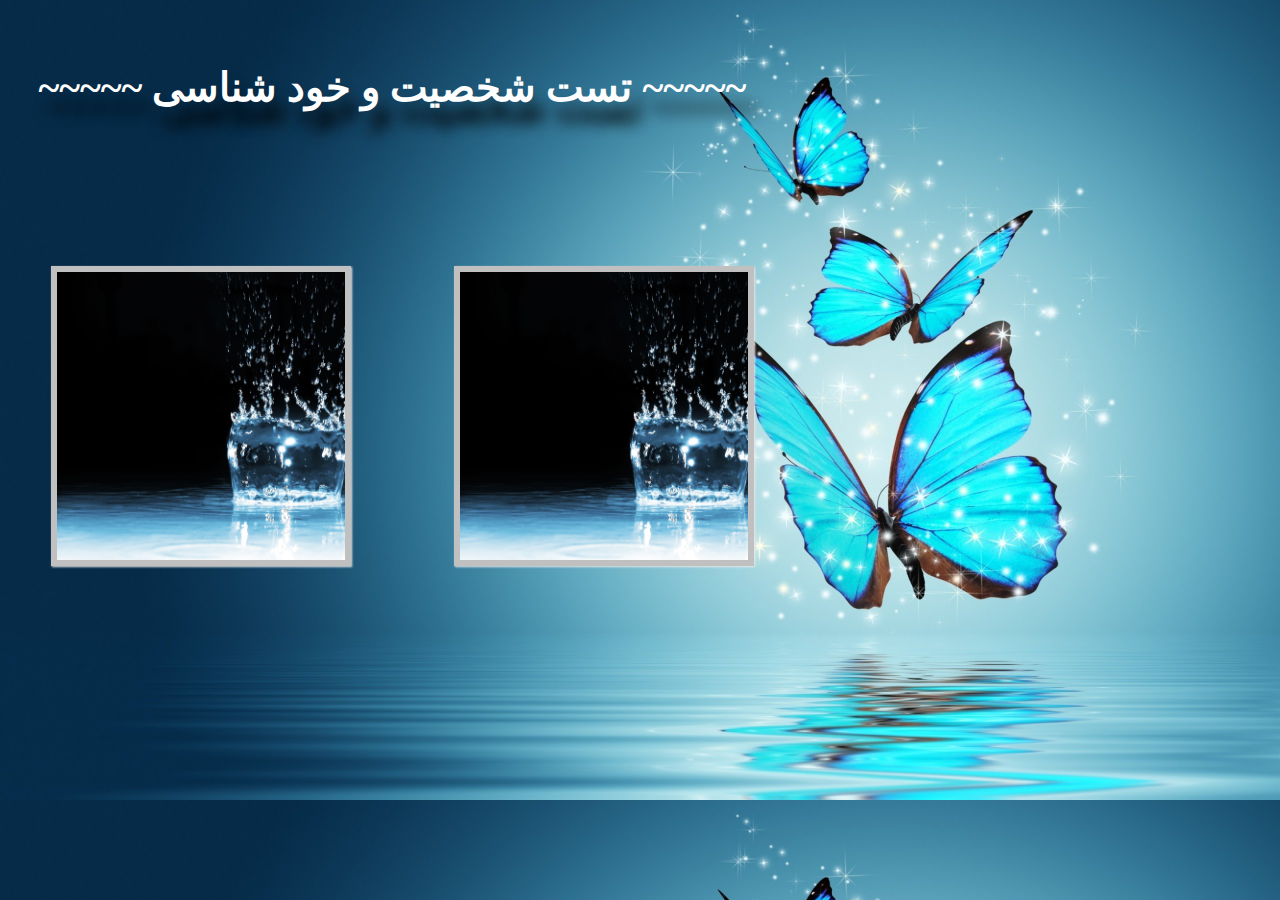
<file: Final[samira.mahtab]/index3.html>
<!DOCTYPE html>
<html lang="en">
    <head>
        <title>تست شخصیت و خود شناسی </title>
        <meta charset="UTF-8" />
        <meta http-equiv="X-UA-Compatible" content="IE=edge,chrome=1"> 
         <link rel="stylesheet" type="text/css" href="css/style5.css" />
         <link rel="shartcut icon" 18x16 href="images/logoo.jpg">
        
        
   
   </style>
        
    </head>
    <body>
        <div class="cantainer"> 
            <div class="maain">
                 <h1 id="hedOftest1"><strong>~~~~~ تست شخصیت و خود شناسی ~~~~~</strong></h1>
                
                <div class="view view-third">
                    <img  width="90%;" />
                    <div class="mask">
                        <h2><strong>اضطراب</strong></h2>
                        <p style="font-size: 13px; font-weight: bold;">اضطراب عبارت ازنگرانی و ترسی که علت به وجود آورنده ای آن مشخص نیست.
                        در اضطراب برخلاف ترس طبیعی و واقعی یک عامل ترس آور  وجود ندارد بلکه فرد  احساس خطر می کند اگر میزان اضطراب درانسان افزایش پیدا کند مانع تلاش می شود وخستگی ذهنی و روحی را به همراه دارد
                       </p>
                        <a href="quizeOne.html" class="innfo">تست آنلاین </a>
                    </div>
                </div>

               <div class="view view-third">
                    <img >
                    <div class="mask">
                        <h2><strong>سنجش جدیت</strong></h2>
                        <p style="font-size: 14px;">جدیت و منطق در اموربسیار خوب است اما با کمی بیخیال زنده گی کردن مشکلی به وجود نخواهد آمد<br> این تست به شما کمک میکند دریابید تا چه حد جدی هستید به دقت پاسخ دهید به سوالات ودر پایان تحلیل آن را با توجه به امتیازات مشاهد کنید</p>
                        <a href="quizetow.html" class="innfo">تست آنلاین</a>
                    </div>
                </div>

               
            </div>
        </div>
    </body>
</html>
</file>
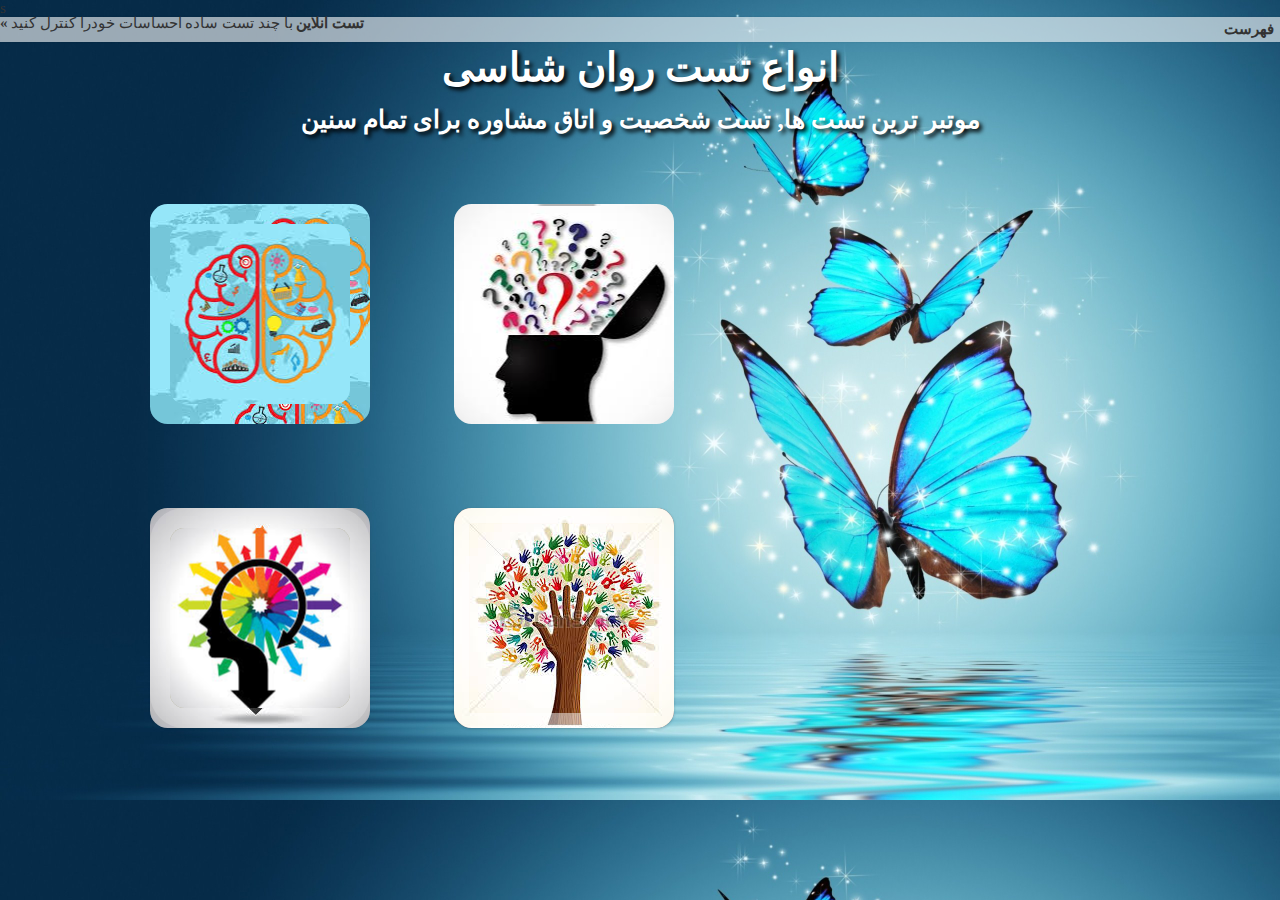
<file: Final[samira.mahtab]/index5.html>
<!DOCTYPE html>s
<html lang="en">
    <head>
		<meta charset="UTF-8" />
        <meta http-equiv="X-UA-Compatible" content="IE=edge,chrome=1"> 
		<meta name="viewport" content="width=device-width, initial-scale=1.0"> 
        <title>تست روانشناسی</title>
        <link rel="stylesheet" type="text/css" href="css/style5.css" />
        <link rel="shartcut icon" 18x16 href="images/logoo.jpg">
    </head>
    <body  >



        <div class="container">

			<!-- Codrops top bar -->

            <div class="codrops-top">

                
                    <strong id="h">&laquo; تست انلاین </strong> با چند تست ساده احساسات خودرا کنترل کنید
                
                <span class="right">
                    
                        <div class="tooltip"><strong>فهرست</strong>
                        <span class="tooltiptext">
                        	<a href="">تست </a><br><br><a href="quizeOne.html">شخصیت</a><br><br><a href="quizethree.html">افسدگی</a><br><br><a href="quizeOne.html">اضطراب</a><br><br><a href="moshavere.html">اتاق مشاوره</a><br>
                        	<br><br><a href="quizetow.html">جدیت</a><br>
                        	<br><br><a href="quizethree.html">افسردگی</a><br><br>
                        	<a href="index.html">خروج</a>
						</span></div>
                    
                </span>
                
                <div class="clr"></div>
            </div><!--/ Codrops top bar -->
			
			<header>
			
				<h1 id="rang"> انواع تست  روان شناسی </h1>
				   <h2 id="rang">موتبر ترین تست ها, تست شخصیت و اتاق مشاوره برای تمام سنین</h2>
				
				
				
			</header>
			
			<section class="main">
			        
				<ul class="ch-grid">


					<li>
						<div class="ch-items ch-img-3">
							<div class="ch-info-wraps">
								<div class="ch-infos">
									<div class="ch-info-fronts ch-img-3"></div>
									<div class="ch-info-backs">
										<h3 >اتاق مشاوره </h3>
										<p class="para"> <a style="font-size: 15px;" href="moshavere.html">مشاوره </a></p>
									</div>
								</div>
							</div>
						</div>
					</li>

				
                  
                  <li>
						<div class="ch-itemm">				
							<div class="chh-info">
								<div class="chh-info-frontt ch-img-2"></div>
								<div class="chh-info-backk">
									<h3>چجور شخصیتی دارید</h3>
									<p class="para"><a style="font-size: 15px;" href="index8.html">تست آنلاین</a></p>
								</div>	
							</div>
						</div>
					</li>
					
                   <li>
						<div class="ch-item ch-img-1">				
							<div class="ch-info-wrap">
								<div class="ch-info">
									<div class="ch-info-front ch-img-1"></div>
									<div class="ch-info-back">
										<h3>تست شخصیت </h3>
										<p class="para">  آیا تا بحال به میزان اضظراب خود فکر کرده اید؟<a style="font-size: 15px;" href="index3.html">تست آنلاین</a></p>
									</div>	
								</div>
							</div>
						</div>
					</li>
                   
                    
                    
                  


					<li>
						<div class="ch-item4">	
							<div class="ch-info4">
								<h3>تست خود شناسی</h3>
								<p class="para">افسردگی و ظاهرشناسی<br><br><a style="font-size: 15px;" href="index6.html">تست آنلاین</a></p>
							</div>
							<div class="ch-thumb4 ch-img-4"></div>
						</div>
					</li>



					
 			
					
					
				</ul>
				
			</section>
        </div>
    </body>
</html>
</file>
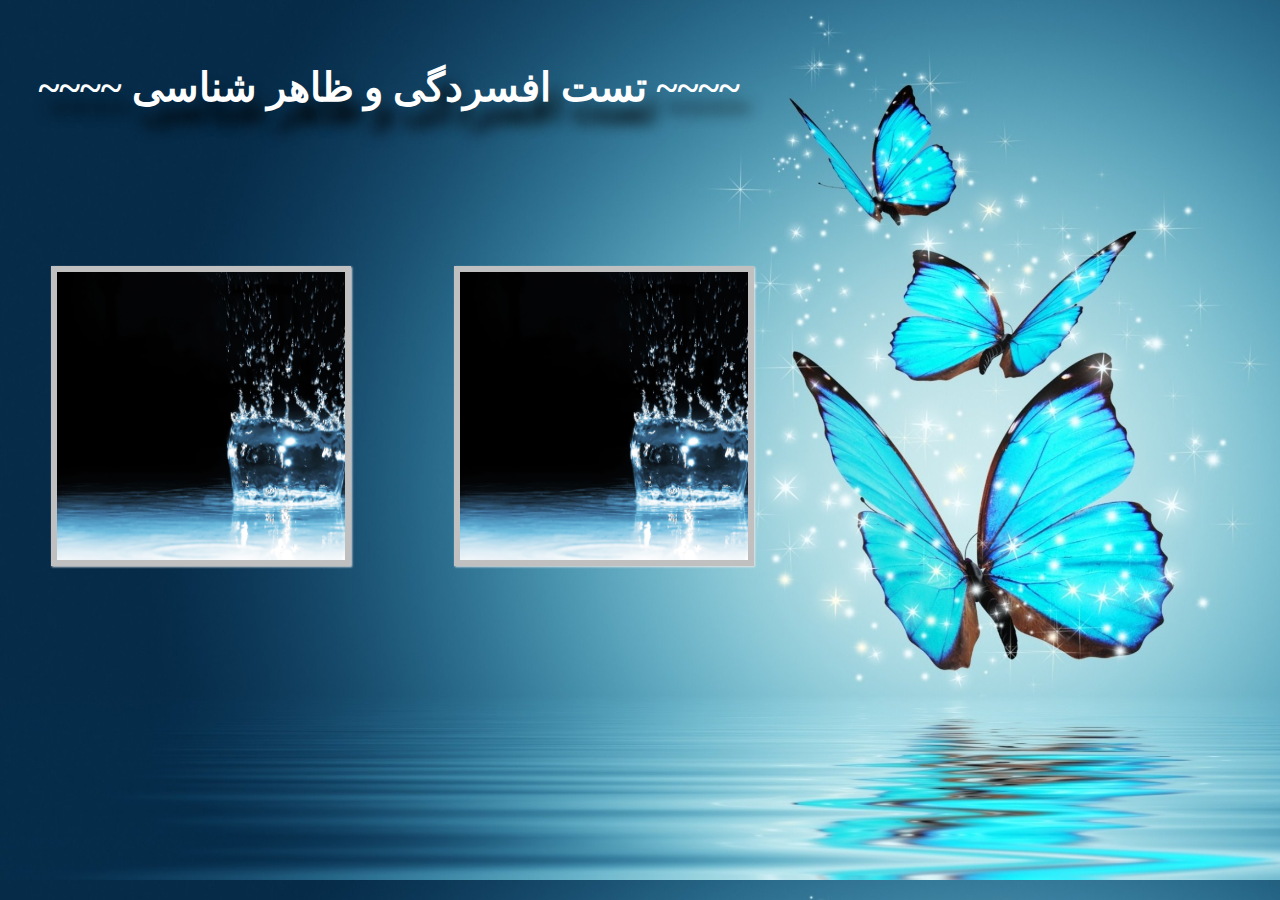
<file: Final[samira.mahtab]/index6.html>
<!DOCTYPE html>
<html lang="en">
    <head>
        <title>افسردگی و ظاهر شناسی</title>
        <meta charset="UTF-8" />
        <meta http-equiv="X-UA-Compatible" content="IE=edge,chrome=1"> 
        <meta name="viewport" content="width=device-width, initial-scale=1.0"> 
        <link rel="stylesheet" type="text/css" href="css/style5.css" />
         <link rel="shartcut icon" 18x16 href="images/logoo.jpg">
       
    </head>
    <body style="background-image:url('images/vvv.jpg'); background-size:110%; ">
        <div class="cantainer"  >
            
            </div>
            <div class="mmain" >

                 <h1 id="hedOftest1" ><strong>~~~~ تست  افسردگی و ظاهر شناسی  ~~~~</strong></h1>
                <!-- SIXTH EXAMPLE -->
                <div class="view view-sixth">
                
                    <div class="mask2">
                        <h2 style="color: white; "><strong>افسردگی</strong></h2>
                        <p style="font-size: 15px; font-weight: bold;">افسرده گی  حالت هیجان ناخوشایندی است که معمولا با نا امیدی بدبینی و نبود انگیزه نسبت به ادامه زنده گی همراه است هر فردی ممکن است درزنده گی کم و بیش کم و بیش دچار افسرده گی شده باشد  .آشنایی با ویٰژ ه گی و راه های کاهش  و مقابله با آن به افراد کمک میکند
                        </p>
                        <a href="quizethree.html" class="info2"><strong>تست آنلاین</strong></a>
                    </div>
                </div>

                <div class="view view-sixth">
                    <div class="mask2">
                        <h2 style="font-size:25px ; color: white;  font-weight: bold;"><strong>ظاهر شناسی</strong></h2>
                        <p style="font-size: 16px; font-weight: bold;">این تست ازجدید ترین تست های است که چهره افراد را بازگو میکند.
                        و با توجه به این مطلب می توانید خصوصیات درون یک فرد را شناخته و براحساس آن ارتباط برقرار نمایید
                        </p>
                        <a href="quizefour.html" class="info2"><strong>تست آنلاین</strong></a>
                    </div>
                </div>
               
                
            </div>
        </div>
    </body>
</html>
</file>
<file: Final[samira.mahtab]/css/style5.css>
/* =================GENERAL STYLE ============
       ========================================*/
	body {
		background:blue;
	    margin: 0;
		background: #f9f9f9 url(../images/vvv.jpg);
		background-size: 100%;
		font-size: 15px;
		color: #333;
		overflow-y: scroll;
		overflow-x: hidden;
	        }

	         * { 
	           box-sizing: border-box;
	            }
	            a{
		color: #f2f2f2;
		text-decoration: none;
	}
	 h3 {
		color: #d9d9d9;
		letter-spacing: 2px;
		text-align: center;
		font-size: 18px;
		margin: 2px 18px;
		padding: 35px 2px;
		height: 75px;
		font-family: B Cheshmeh;
		
	}
	.para {
		color: white;
		padding: 8px 5px;
		text-align: center;
		font-size: 14px;
		border-top: 1px solid rgba(255,255,255,0.5);
	}
	.container{
		width: 100%;
		position: relative;

	}
	.clr{
		clear: both;
		padding: 0;
		height: 0;
		margin: 0;
	}
	.main{
		
		width: 50%;
		
		margin:0px 90px  ;
		
		
	}
	.container > header{
		margin: 10px;
		padding: 0px ;
		position: relative;
		display: block;
		text-shadow: 1px 1px 1px rgba(0,0,0,0.2);
	    text-align: center;
	}
	.container > header h1{
		font-family: B Cheshmeh;
		font-size: 40px;
		line-height: 32px;
		margin: 0;
		position: relative;

		color: white;
		text-shadow: 3px 3px 4px black;
	}
	.container > header h2{
		font-size: 25px;
		font-weight:bold;
		font-family: B Cheshmeh;
		color: white ;
		text-shadow: 3px 3px 4px black;
	}
	/* =================FIRST ROW OF TITLE ============
       ================================================*/
     
.tooltip .tooltiptext {
    visibility: hidden;
    
    font-weight: bold;
    width: 100px;
    background-color: hsl(200, 100%, 20%);
    text-align: center;
    border-radius: 6px;
    padding: 20px 5px;
    /* Position the tooltip */
    position: absolute;
    right: 1%;
    z-index: 1;
    
   
}


.tooltip:hover .tooltiptext {
    visibility: visible;

}

	.codrops-top span.right{
		float: right;
		padding: 6px;
		margin-top: 0;
	 }

	.codrops-top{

		line-height: 13px;
		font-size: 15px;
		background: #fff;
		background: rgba(255, 255, 255, 0.6);
		z-index: 9999;
		position: relative;
		box-shadow: 1px 0px 2px rgba(0,0,0,0.1);
	}
	.codrops-top a{
		padding: 0px 10px;
		letter-spacing: 1px;
		color:#e6e6ff;
		display: inline-block;
	 }
	.codrops-top a: hover {
		background: rgba(255,255,255,0.3);
	 }
	 
	 /* all of main image  for 1-4 circle*/
	.ch-img-1 { 
		background-image: url(../images/77.jpg);
	}

	.ch-img-2 { 
		background-image: url(../images/imj.jpg);
	}

	.ch-img-3 { 
		background-image: url(../images/4.jpg);
	}
	.ch-img-4 { 
		background-image: url(../images/5.jpg);
	}


	 /*GENERAL STYLE OF DEMO*/
	 .ch-grid {
		margin: 30px 20px;
     
		padding: 0;
		list-style: none;
		display: block;
		text-align: left;
		direction: ;
		width: 100%;
		
	}

	.ch-grid:after,
	.ch-item:before {

		content: '';
	    display: table;
	}

	.ch-grid:after {
		clear: both;
	}

	   .ch-grid li {
		width: 220px;
		height: 220px;
		display: inline-block;
		margin: 40px  ;
            }
		/*===================== PAGE KHOD SHENA30 =========*/
		#hedOftest1{
			
          text-shadow:10px 20px 15px black;
          font-family: B Cheshmeh;
          font-size: 40px;
          text-align: left;
          margin-top: 5%;
          margin-left: 3%;
          color: white;
	}
         /* =================FIRST CIRCLE ============
            ========================================*/
	.ch-items {
		width: 100%;
		height: 100%;
		border-radius: 8%;
		position: relative;
		cursor: default;
	}

	.ch-info-wraps{
		position: absolute;
		width: 180px;
		height: 180px;
		border-radius: 8%;

		transition: all 0.4s ease-in-out;
		top: 20px;
		left: 20px;
		

	}

	.ch-infos{
		position: absolute;
		width: 180px;
		height: 180px;
		border-radius: 8%;
		transition: all 0.4s ease-in-out;
		transform-style: preserve-3d;

	}

	.ch-infos > div {
		display: block;
		position: absolute;
		width: 100%;
		height: 100%;
		border-radius: 8%;
		background-position: center center;
		backface-visibility: hidden;
	}
    
	.ch-infos .ch-info-backs {
		transform: rotate3d(0,1,0,180deg);
		background: #0d0d26;

	}

	.ch-infos p a {
		display: block;
		color: #fff;
		color: rgba(255,255,255,0.7);
		font-weight: bold;
		font-size: 9px;
		letter-spacing: 1px;
		padding-top: 4px;
		font-family: B nazanin;
	}
	.ch-infos p a:hover {
		color: #fff222;
		color: rgba(255,242,34, 0.8);
	}
	
	.ch-items:hover .ch-infos {
		transform: rotate3d(0,1,0,-180deg);
	}

    /* =================2th CIRCLE ============
       ========================================*/
	.ch-item {
		width: 100%;
		height: 100%;
		border-radius: 8%;
		position: relative;
		box-shadow: 0 1px 2px rgba(0,0,0,0.1);
		
	}
	.ch-itemm {
		width: 100%;
		height: 100%;
		border-radius: 8%;
		position: relative;
	}
	.ch-itemm:hover .chh-info-frontt {	
		transform: translate3d(0,280px,0) rotate3d(1,0,0,-90deg);
		opacity: 0;
	}

	.chh-info{
		position: absolute;
		width: 100%;
		height: 100%;	
		
	}
	.chh-info > div {
		display: block;
		position: absolute;
		width: 100%;
		height: 100%;
		border-radius: 8%;
		background-position: center center;
		transition: all 0.4s linear;
		transform-origin: 50% 0%;
	}
	.chh-info .chh-info-backk {
		
		transform: translate3d(0,0,-220px) rotate3d(1,0,0,90deg);
		background: #0d0d26;
		opacity: 0;
	}
	.chh-info p a {
		display: block;
		color: #fff;
		color: rgba(255,255,255,0.7);
		font-weight: bold;
		font-size: 9px;
		letter-spacing: 1px;
		padding-top: 4px;
		font-family: B nazanin;
	}

	.chh-info p a:hover {
		 color: yellow;
		
	}

	.ch-itemm:hover .ch-info-front {
		
		transform: translate3d(0,280px,0) rotate3d(1,0,0,-90deg);
		opacity: 0;
	}

	.ch-itemm:hover .chh-info-backk {
		
		transform: rotate3d(1,0,0,0deg);
		opacity: 1;
	}


	/* =================3th CIRCLE ============
       ========================================*/
	.ch-info-wrap,/* hide border  of thrith circle*/ 
	.ch-info{
		position: absolute;
		width: 180px;
		height: 180px;
		border-radius: 8%;
	}

	.ch-info-wrap {
		top: 20px;
		left: 20px;
		/* for border hide */
		box-shadow: 
			0 0 0 20px rgba(255,255,255,0.2), 
			inset 0 0 3px rgba(115,114, 23, 0.8);

	}
	/*funi 3th circle*/

	.ch-info > div {
		display: block;
		position: absolute;
		width: 100%;
		height: 100%;
		border-radius: 8%;
		background-position: center center;
		
		-webkit-backface-visibility: hidden; /*Just for webkit to have a smooth font*/
	}
	 /* for animated instans for twoic animaite of 3th circle*/
	.ch-info .ch-info-front {

		transition: all 0.6s ease-in-out;
	}

	.ch-info .ch-info-back {
	     /* namayesh ax */
		opacity: 0;
	    /* color of inside circle */
		background: #0d0d26;

		transform: scale(1.5);

		transition: all 0.4s ease-in-out 0.2s;
	}
	.ch-info p a {
		display: block;
		color: #e7615e;
		font-style: normal;
		font-weight: 700;
		text-transform: uppercase;
		font-size: 9px;
		letter-spacing: 1px;
		padding-top: 4px;
		font-family: B nazanin;
	}
	.ch-info p a:hover {
		color: #fff;
	}
	.ch-item:hover .ch-info-front {
		transform: scale(0);
		opacity: 0;
	} 
	.ch-item:hover .ch-info-back {
		transform: scale(1);	
		opacity: 1;
		pointer-events: auto;
	}
     /* =================4th CIRCLE ============
       ========================================*/
 
	.ch-item4 {
		width: 100%;
		height: 100%;
		border-radius: 8%;
		position: relative;
		cursor: default;
		box-shadow: 0 1px 3px rgba(0,0,0,0.2);
	}

	.ch-thumb4 {
		width: 100%;
		height: 100%;
		border-radius: 8%;
		overflow: hidden;
		position: absolute;
		box-shadow: inset 0 0 0 15px rgba(255,255,255, 0.5);
		/*rotaite circle*/
		transform-origin: 95% 40%;
		transition: all 0.3s ease-in-out;
	}
	.ch-info4 {
		position: absolute;
		width: 100%;
		height: 100%;
		border-radius: 8%;
		overflow: hidden;
		background-color:#0d0d26;
		box-shadow: inset 0 0 0 5px rgba(0,0,0,0.05);
	}


	.ch-item4:hover .ch-thumb4 {
		
		transform: rotate(-140deg);
	}






	/*=============================PAGE OF START================================*/
	#bady{
	
	background: #f9f9f9 url(../images/vv.jpg);
	background-size: 110%;
	
	}
	#main{
		
		height:65%;
		width:50%;
		box-shadow:10px 10px 100px black, 10px 10px 100px black;
		position:absolute;
		top:20%;
		left:25%;
		border-radius:8%;
	}
	#heading{
	padding:1%;
	padding-left:4%;
	text-align: center;
	color:black;
	font-family:B nazanin;	     
	font-size:50px;
	text-shadow:5px 5px 15px white;
	animation: 34s myani infinite;
		}
		@keyframes myani{
	0%{color:white;}
	15%{color:	blue;}
	45%{color:black;}
	60%{color:green;}
	75%{color:yellow;}
	90%{color:black;}
	100%{color:purple;}
}

#icoon{
	font-size: 35px;
	padding-right: 10%; 
	text-align: center;
	position: absolute;
	top: 70%;
	left: 47%;
}
#icoon a i:hover{cursor: pointer; color: yellow; }
	#list{
		margin:0;
	padding:0;
	background-color:none;
	list-style-type:none;
		text-align:center;
	}
	#list li{
		padding:1.5%;
	display:inline-block;
	width:12%;
	font-family:B nazanin;	
	font-size:30px;	
	font-weight:bold;
		text-align:center;
}
	#list li a{
		color:black;
	display:block;
	text-decoration:none;
	}
	#list li a:hover{
		text-shadow:1px 1px 3px black; 
	border-bottom:2px solid black;
	cursor: pointer;
	}



/* The Modal (background) */
.modal {
    display: none; /* Hidden by default */
    position: fixed; /* Stay in place */
    z-index: 1; /* Sit on top */
    padding-top: 100px; /* Location of the box */
    left: 0;
    top: 0;
    width: 100%; /* Full width */
    height: 100%; /* Full height */
    overflow: auto; /* Enable scroll if needed */
    background-color: rgb(0,102,20); /* Fallback color */
    background-color: rgba(0,0,0,0.4); /* Black w/ opacity */
	border-radius:14px;
}

/* Modal Content */
.modal-content {
    background-image:  url(../images/vv.jpg);
    background-size: 145%;
    margin: auto;
	margin-top:3%;
    padding: 20px;
   
    width: 50%;
	height:540px;
	
	border-radius: 8%;
	
	font-family:B nazanin;
}

/* The Close Button */
.close {
    color:#862d86;
    float: right;
    font-size: 55px;
    font-weight: bold;
}

.close:hover,
.close:focus {
    color: #213f5f;
    text-decoration: none;
    cursor: pointer;
}
ul.dropContent li{
	padding: 4%;

}

.dropdown:hover ul.dropContent{
	display:block;

	
}
.mod {
    display: none; /* Hidden by default */
    position: fixed; /* Stay in place */
    z-index: 1; /* Sit on top */
    padding-top: 100px; /* Location of the box */
    left: 0;
    top: 0;
    width: 100%; /* Full width */
    height: 100%; /* Full height */
    overflow: auto; /* Enable scroll if needed */
    background-color: rgb(0,102,20); /* Fallback color */
    background-color: rgba(0,0,0,0.4); /* Black w/ opacity */
	border-radius:14px;
}

/* Modal Content */
.modal-cont {
     
  background-image:  url(../images/vv.jpg);
    background-size: 145%;
    margin: auto;
	margin-top:3%;
    padding: 20px;
   
    width: 50%;
	height:540px;
	
	border-radius: 8%;
	
	font-family:B nazanin;
}


/* The Close Button */
.clo {
    color: #862d86;
    float: right;
    font-size: 55px;
    font-weight: bold;
}

.clo:hover,
.clo:focus {
    color: #213f5f;
    text-decoration: none;
    cursor: pointer;
}



  /* ================================= PAGE OF DEMO 3=========*/
  

}
.mmain{

    width:680px;
    margin: auto;
}

  .view {
   width: 300px;
   height: 300px;
   margin: 4% ;
   margin-top: 10%;
   float: left;
   border: 6px solid silver;
   overflow: hidden;
   position: relative;
   text-align: center;
   box-shadow: 1px 1px 2px #e6e6e6;
   cursor: default;
   background: #fff url(../images/l.jpg)  ;
   background-size:160%;
}
.view .mask,.view .content {
   width: 300px;
   height: 300px;
   position: absolute;
   overflow: hidden;
   top: 0;
   left: 0;
}
.view img {
   display: block;
   position: relative;
}
.view h2 {
   color: white;
   text-align: center;
   position: relative;
   font-size: 17px;
   padding: 20px;
   background: #333333;
   margin: 20px 0 0 0;
}
.view p {
   font-family: B nazanin;
   font-weight: bold;
   font-size: 12px;
   position: relative;
   color: #fff;
   padding: 10px 20px 20px;
   text-align: center;
}
.view a.innfo {
   display: inline-block;
   font-weight: bold;
   text-decoration: none;
   padding: 7px 14px;
   background: #333333;
   color: white;
   -webkit-box-shadow: 0 0 1px #000;
   -moz-box-shadow: 0 0 1px #000;
   box-shadow: 0 0 1px #000;
}
.view a.innfo: hover {
   -webkit-box-shadow: 0 0 5px #000;
   -moz-box-shadow: 0 0 5px #000;
   box-shadow: 0 0 5px #000;
}






.view-third img {
   transition: all 0.2s ease-in;
}
.view-third .mask {
   background-color: rgba(0,0,0,0.6);
   -ms-filter: "progid: DXImageTransform.Microsoft.Alpha(Opacity=0)";
   filter: alpha(opacity=0);
   opacity: 0;
   
   transform: translate(460px, -100px) rotate(180deg);
   transition: all 0.2s 0.4s ease-in-out;
}
.view-third h2 {
   
   transform: translateY(-100px);
  
   transition: all 0.2s ease-in-out;
}
.view-third p {
   
   transform: translateX(300px) rotate(90deg);
  
   transition: all 0.2s ease-in-out;
}
.view-third a.innfo {
   
   transform: translateY(-200px);
   
   transition: all 0.2s ease-in-out;
}
.view-third:hover .mask {
   -ms-filter: "progid: DXImageTransform.Microsoft.Alpha(Opacity=100)";
   filter: alpha(opacity=100);
   opacity: 1;
   
   transition-delay: 0s;
   
   transform: translate(0px, 0px);
}
.view-third:hover h2 {
   
   transform: translateY(0px);
   
   transition-delay: 0.5s;
}
.view-third:hover p {
   
   transform: translateX(0px) rotate(0deg);
   
   transition-delay: 0.4s;
}
.view-third:hover a.innfo {
   
   transform: translateY(0px);
   
   transition-delay: 0.3s;
}







.view-sixth .mask2 {
   background-color: rgba(0, 0, 0, 0.5);
   width: 100%;
   height: 100%;
   filter: alpha(opacity=0);
   opacity: 0;
   transition: all 0.3s ease-in 0.4s;
}
.view-sixth h2 {
   
   filter: alpha(opacity=0);
   opacity: 0;
   border-bottom: 1px solid white;
   background: transparent;
   margin: 0% ;
   transform: scale(10);
   transition: all 0.3s ease-in-out 0.1s;
}
.view-sixth p {
   filter: alpha(opacity=0);
   opacity: 0;
   transform: scale(10);
   transition: all 0.3s ease-in-out 0.2s;
}
.view-sixth a.info2 {
   border:1px solid black ;
   padding: 2%;
   background-color: #c0c0c0;
   color: black;
   filter: alpha(opacity=0);
   opacity: 0;
   transform: translateY(100px);
   transition: all 0.3s ease-in-out 0.1s;
}
.view-sixth:hover .mask2 {
  
   filter: alpha(opacity=100);
   opacity: 1;
   transition-delay: 0s;
}
.view-sixth:hover img {
   transition-delay: 0s;
}
.view-sixth:hover h2 {
   
   filter: alpha(opacity=100);
   opacity: 1;
   transform: scale(1);
   transition-delay: 0.1s;
}
.view-sixth:hover p {
   
   filter: alpha(opacity=100);
   opacity: 1;
   transform: scale(1);
   transition-delay: 0.2s;
}
.view-sixth:hover a.info2 {
   filter: alpha(opacity=100);
   opacity: 1;
   transform: translateY(0px);
   transition-delay: 0.3s;
}
				







.view-eighth .mask3 {
	width: 100%;
	height: 88%;
	margin-top: 0;
   background-color: rgba(255, 255, 255, 0.7);
   top: -200px;
   -ms-filter: "progid: DXImageTransform.Microsoft.Alpha(Opacity=0)";
   filter: alpha(opacity=0);
   opacity: 0;
   transition: all 0.3s ease-out 0.5s;
}
.view-eighth h2 {
   background-color:#333333 ;
   color: white;
   font-weight: bold;
   transform: translateY(-200px);
   transition: all 0.2s ease-in-out 0.1s;
}
.view-eighth p {
   color: #333;
   
   transform: translateY(-200px);
   transition: all 0.2s ease-in-out 0.2s;
}
.view-eighth a.info3 {
	padding: 2%;
	background-color:#333333;
   border: 1px solid black;
   background-size: black;
   color: white; 
   transform: translateY(-200px);
   transition: all 0.2s ease-in-out 0.3s;
}
.view-eighth:hover .mask3 {
   -ms-filter: "progid: DXImageTransform.Microsoft.Alpha(Opacity=100)";
   filter: alpha(opacity=100);
   opacity: 1;
   top: 0px;
   
   transition-delay: 0s;
   
   animation: bounceY 0.9s linear;
}
.view-eighth:hover h2 {
   
   transform: translateY(0px);
   transition-delay: 0.4s;
}
.view-eighth:hover p {
   
   transform: translateY(0px);
   transition-delay: 0.2s;
}
.view-eighth:hover a.info3 {
   
   transform: translateY(0px);
   transition-delay: 0s;
}
@keyframes bounceY {
    0% { transform: translateY(-205px);}
    40% { transform: translateY(-100px);}
    65% { transform: translateY(-52px);}
    82% { transform: translateY(-25px);}
    92% { transform: translateY(-12px);}
    55%, 75%, 87%, 97%, 100% { transform: translateY(0px);}
}
@-moz-keyframes bounceY {
    0% { -moz-transform: translateY(-205px);}
    40% { -moz-transform: translateY(-100px);}
    65% { -moz-transform: translateY(-52px);}
    82% { -moz-transform: translateY(-25px);}
    92% { -moz-transform: translateY(-12px);}
    55%, 75%, 87%, 97%, 100% { -moz-transform: translateY(0px);}
}
@-webkit-keyframes bounceY {
    0% { -webkit-transform: translateY(-205px);}
    40% { -webkit-transform: translateY(-100px);}
    65% { -webkit-transform: translateY(-52px);}
    82% { -webkit-transform: translateY(-25px);}
    92% { -webkit-transform: translateY(-12px);}
    55%, 75%, 87%, 97%, 100% { -webkit-transform: translateY(0px);}
}














	
      /* ======================================PACE OF MOSHAVERE ============
               =============================================================================*/
    .paragraf{
    	font-size: 20px;
    	font-weight: bold;
    	font-family: B nazanin;
    	text-align: justify;
    	margin-top: 5%;
    	padding-left:6%;
    }
   
   #hedOfMoshavere{
   	font-size: 60px;
   	text-align: center;
   	color: #000;
   }
   #paraOfMoshavere{
   	width: 50%;
   	margin: 80px;
    direction: rtl;
   	font-size: 25px;
   	font-weight:bold;
   	text-align: center;
   
   }
       #btuttom0:hover{
       cursor: pointer;}
       #btuttom1:hover{
       cursor: pointer;}
       #btuttom2:hover{
       cursor: pointer;}



   #btuttom0{
                    display: block;
					width: 20%;
					background:#0086b3;
					border:none;
					outline: none;
					border-radius: 7%;
					box-shadow: 5px 5px 5px silver;
					color: #fff;
					font-size: 16px;
					font-weight: bold;
					margin: 3% 6%;
					padding: 1%;



    }
     #btuttom1{
                    display: block;
					width: 15%;
					background:#0086b3;
					border:none;
					outline: none;
					border-radius: 7%;
					box-shadow: 5px 5px 5px silver;
					color: #fff;
					font-size: 16px;
					font-weight: bold;
					margin: 3% 6%;
					padding: 1%;


    }
    #btuttom2{
                    display: block;
					width: 10%;
					background:#0086b3;
					border:none;
					outline: none;
					border-radius: 7%;
					box-shadow: 5px 5px 5px silver;
					color: #fff;
					font-size: 16px;
					font-weight: bold;
					margin: 3% 6%;
					padding: 1%;


    }
    @keyframes ani{
	from{
	
		margin-top: 20px;
		visibility: none;

	}
	to{
		
		margin-top:400px;
		visibility: visible;

	}
}
 @keyframes animate{
	from{
		top:0px;
		height: 0px;
	}
	to{
		top:0;
		height: 600px;

	}
}
    #mymodel{
      position:fixed;
      top:0;
      left:0;
      width:100%;
      height:100%;
      background-color:rgba( 0, 0, 0, 0.4);
      display:none;
      
      }
      #one1{
      	font-size: 22px;
      	 color: black;
      	  text-align: center;
      	  font-family: B nazanin;
      }
    #content{
      margin: 5% auto;
      width:600px;
      height:600px;
      padding:1%;
      border-radius: 20px;
      border: 2px solid #0099cc;
      background-image: url(../images/r.jpg);
      background-size:199%;  
      color: black;
      animation: animate  linear 4s  1;
  }
  #close{
      float: right;
    }

#mymodel1{
      position:fixed;
      top:0;
      left:0;
      width:100%;
      height:100%;
      background-color:rgba( 0, 0, 0, 0.4);
      display:none;
      
      }
    #content1{
     margin: 5% auto;
      width:600px;
      height:600px;
      padding:1%;
      border-radius: 20px;
      border: 2px solid #0099cc;
      background-image: url(../images/r.jpg) ;
      background-size:199%;  
      color: black;
      animation: animate  linear 4s  1;
  }
  #close1{
     float: right;
    }

#mymodel2{
      position:fixed;
      top:0;
      left:0;
      width:100%;
      height:100%;
      background-color:rgba( 0, 0, 0, 0.4);
      display:none;
      
      }
    #content2{
      margin: 5% auto;
      width:600px;
      height:600px;
      padding:1%;
      border-radius: 20px;
      border: 2px solid #0099cc;
      background-image: url(../images/r.jpg);
      background-size:199%;  
      color: black;
      animation: animate  linear 4s  1;
  }
  #close2{
      float: right;
    }






















     /* ======================================PACE OF PERSONAL TEST ============
               =============================================================================*/
               #badi
				{
					
       	        background-image: url(../images/vv.jpg); 
       	        background-size: 110%;
					box-sizing: border-box;
				}
				#container{
					height:65%;
					width:45%;
					box-shadow:10px 10px 100px black, 10px 10px 100px black;
					position:absolute;
					top:20%;
					left:5%;
					border-radius:5%;	
	       	        background-image: url(../images/vvv.jpg); 
	       	        background-size: 100% 100%;
					
					
				}
				#titlequiz{
					text-align: center;
					font-family: B Cheshmeh;
					text-shadow: 10px 15px 20px black;
					font-size: 40px;
					color:white;
					padding-bottom: 2%;
					padding-top: 2%;
				}
				#question{
					font-family: B nazanin;
					font-size: 25PX;
					font-weight: bold;
					color: black;
					margin: 4%;
					text-align: center;
				}
				.btn{
					display: block;
					width: 40%;
					background:#0086b3;
					border:none;
					outline: none;
					border-radius: 7%;
					box-shadow: 5px 5px 5px silver;
					color: #fff;
					font-family: B nazanin;
					font-size: 16px;
					font-weight: bold;
					margin: 3% 6%;
					padding: 2%;

				}
				.btn:hover {
					color: black;
					
					}
				
				#counter{
					width: 30%;
					margin: auto;
					padding: 1%;
					font-size: 17px;
					font-weight: bold;
					text-align: center;
					text-shadow: 2px 2px 4px #000;
					box-shadow: 1px 1px 3px #000;
				}


		#mod {
		    /* Hidden by default */
		    display: none; 
		    /* Stay in place */
            position: fixed;
            /* Sit on top */ 
            z-index: 1;
            /* Location of the box */ 
            padding-top: 200px; 
			left: 0;
			top: 0;
			/* Full width */
            width: 100%; 
            /* Full height */
            height: 100%;
            /* Enable scroll if needed */ 
            overflow: auto;
            /* Fallback color */ 
            background-color: rgb(0,102,20); 
            /* Black w/ opacity */
            background-color: rgba(0,0,0,0.4); 
	        border-radius:1%;
		}
		.answers{
			margin-top: 10%;
			margin-left: 20%;
			font-size: 20px;
		
		}

		/* Modal Content */
		.modal-cont {
		     
	background-image:  url(../images/par1.jpg);
    background-size: 130%;
    margin: auto;
    padding: 20px;
    width: 50%;
	height: 500px;
	color: white;
	border-radius: 3%;
	text-align: justify-all;
	text-align: right;
	font-family:B nazanin;
		}
    
		/* The Close Button */
		#clo {
		    color: #862d86;
    float: right;
    font-size: 55px;
    font-weight: bold;
		}

		#clo:hover,
		#clo:focus {
			    color: #213f5f;
			    text-decoration: none;
			    cursor: pointer;
					   
		}
		
			
			#mod-1 {
		    /* Hidden by default */
		    display: none; 
		    /* Stay in place */
            position: fixed;
            /* Sit on top */ 
            z-index: 1;
            /* Location of the box */ 
            padding-top: 100px; 
			left: 0;
			top: 0;
			/* Full width */
            width: 100%; 
            /* Full height */
            height: 100%;
            /* Enable scroll if needed */ 
            overflow: auto;
            /* Fallback color */ 
            background-color: rgb(0,102,20); 
            /* Black w/ opacity */
            background-color: rgba(0,0,0,0.4); 
	        border-radius:14px;
		}

		/* Modal Content */
		.modal-cont-1 {
		     
			 background-image:  url(../images/vv.jpg);
    background-size: 145%;
    margin: auto;
	margin-top:3%;
    padding: 20px;
   
    width: 50%;
	height:440px;
	
	border-radius: 8%;
	
	font-family:"B nazanin";
		}
    
		/* The Close Button */
		#clo-1 {
		    color: #862d86;
    float: right;
    font-size: 55px;
    font-weight: bold;
		}

		#clo-1:hover,
		#clo-1:focus {
			    color: #213f5f;
			    text-decoration: none;
			    cursor: pointer;
					   
		}
		

   /* ======================================PACE OF RESPONSIVE ============
               =============================================================================*/


    @media screen and (max-width: 750px){
    	/*=====start page =====*/
      *{	background-image: url(../images/mm.jpg); }
        
       body{background-image: url(../images/mm.jpg);}
       #main{width: 40%; height: 600px;}

       /*===== Home page =====*/
      
       /*GENERAL STYLE OF DEMO*/
	 .ch-grid {
	 	
		margin: 3px ;
		padding: 5px;
	}
	   .ch-grid li {
		width: 160px;
		height: 160px;
		margin: 10px  ;
	}
	/*=========first=======*/
	.ch-info-wraps{
		width: 130px;
		height: 130px;
		top: 15px;
		left: 15px;
	}

	.ch-infos{
		width: 130px;
		height: 130px;
		
	}
  .container > header h1{font-size: 25px;}
  .container > header h2{font-size: 35px; text-shadow: none;}
  #rang{color: black; font-size: 18px;}
  h3 {
  	font-size: 11px;}
  	#h{display: none;}
  	.ch-info-wrap,
	.ch-info{
		
		width: 140px;
		height: 140px;
		
	}

	.ch-info-wrap {
		top: 10px;
		left: 10px;
		box-shadow:none; 
  }
		
 /*====== 4 demo =====*/
 .ch-item4:hover .ch-thumb4 {
		
		transform: rotate(-160deg);
	}
</file>
